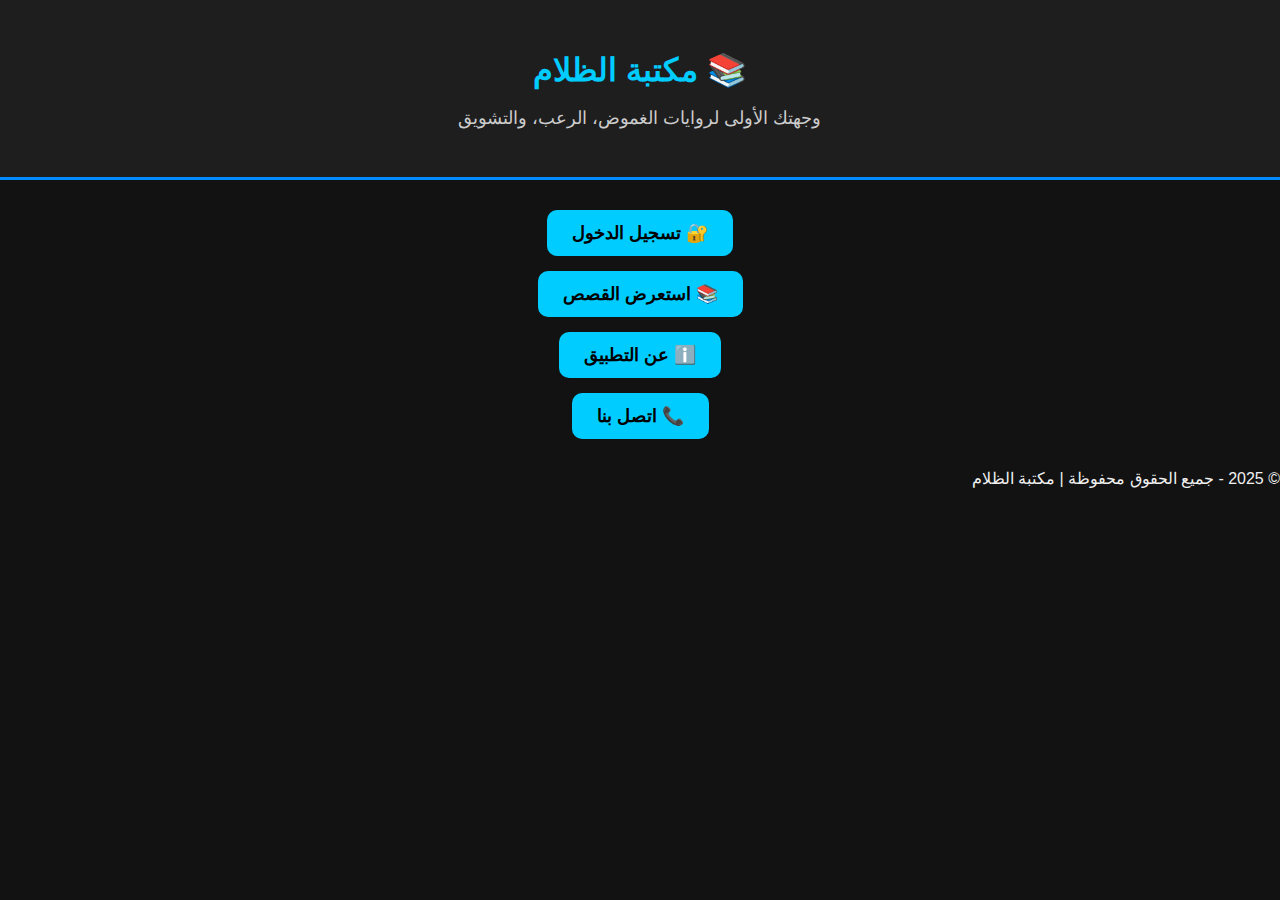
<file: index.html>
<!DOCTYPE html>
<html lang="ar" dir="rtl">
<head>
    <meta charset="UTF-8" />
    <title>مكتبة الظلام | الصفحة الرئيسية</title>
    <link rel="stylesheet" href="style.css" />
</head>
<body>
    <header>
        <h1>📚 مكتبة الظلام</h1>
        <p>وجهتك الأولى لروايات الغموض، الرعب، والتشويق</p>
    </header>

    <section class="home-buttons">
        <a href="login.html">🔐 تسجيل الدخول</a>
        <a href="categories.html">📚 استعرض القصص</a>
        <a href="about.html">ℹ️ عن التطبيق</a>
        <a href="contact.html">📞 اتصل بنا</a>
    </section>

    <footer>
        &copy; 2025 - جميع الحقوق محفوظة | مكتبة الظلام
    </footer>
</body>
</html>
</file>
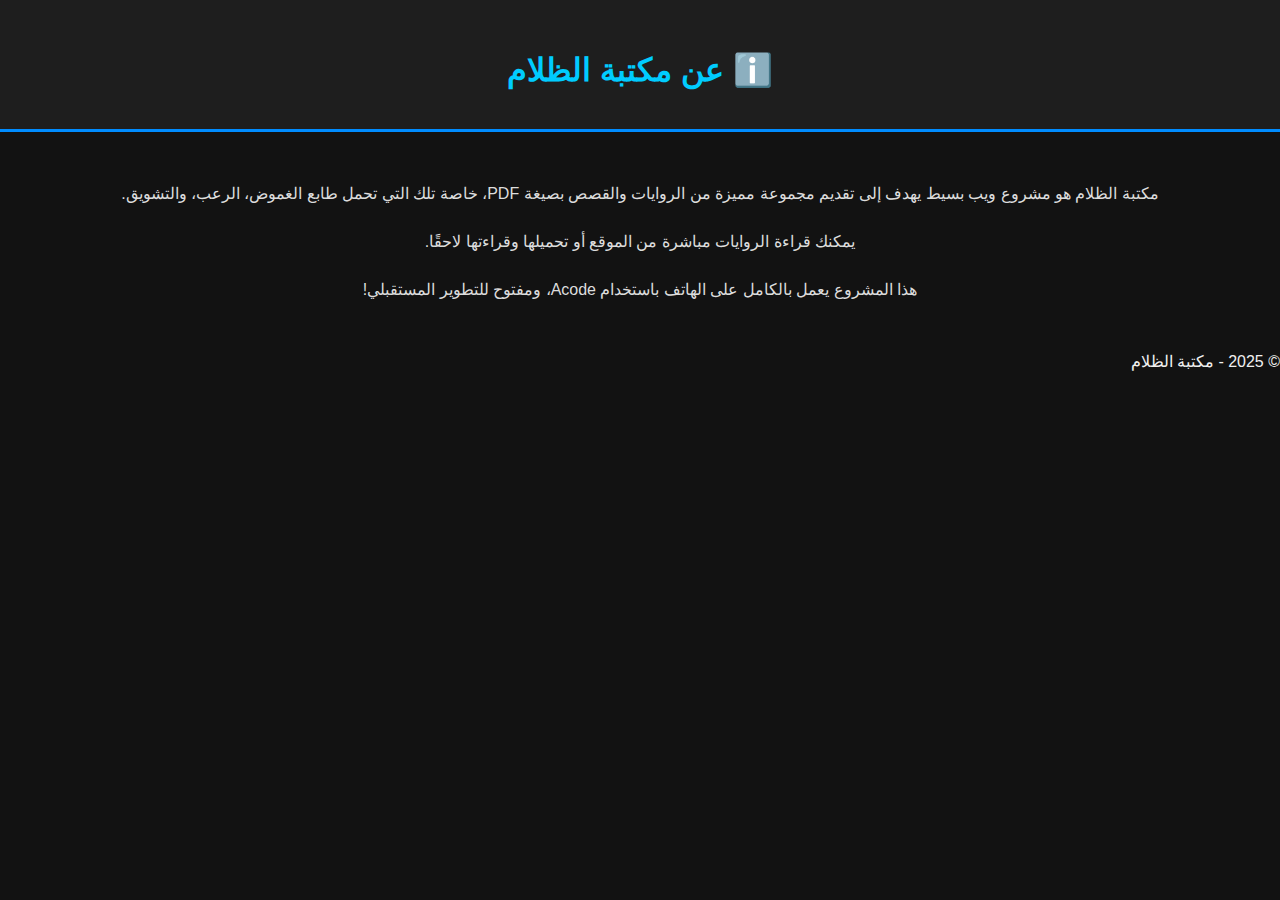
<file: about.html>
<!DOCTYPE html>
<html lang="ar" dir="rtl">
<head>
    <meta charset="UTF-8">
    <title>عن التطبيق</title>
    <link rel="stylesheet" href="style.css">
</head>
<body>
    <header>
        <h1>ℹ️ عن مكتبة الظلام</h1>
    </header>

    <section class="about">
        <p>مكتبة الظلام هو مشروع ويب بسيط يهدف إلى تقديم مجموعة مميزة من الروايات والقصص بصيغة PDF، خاصة تلك التي تحمل طابع الغموض، الرعب، والتشويق.</p>
        <p>يمكنك قراءة الروايات مباشرة من الموقع أو تحميلها وقراءتها لاحقًا.</p>
        <p>هذا المشروع يعمل بالكامل على الهاتف باستخدام Acode، ومفتوح للتطوير المستقبلي!</p>
    </section>

    <footer>
        &copy; 2025 - مكتبة الظلام
    </footer>
</body>
</html>
</file>
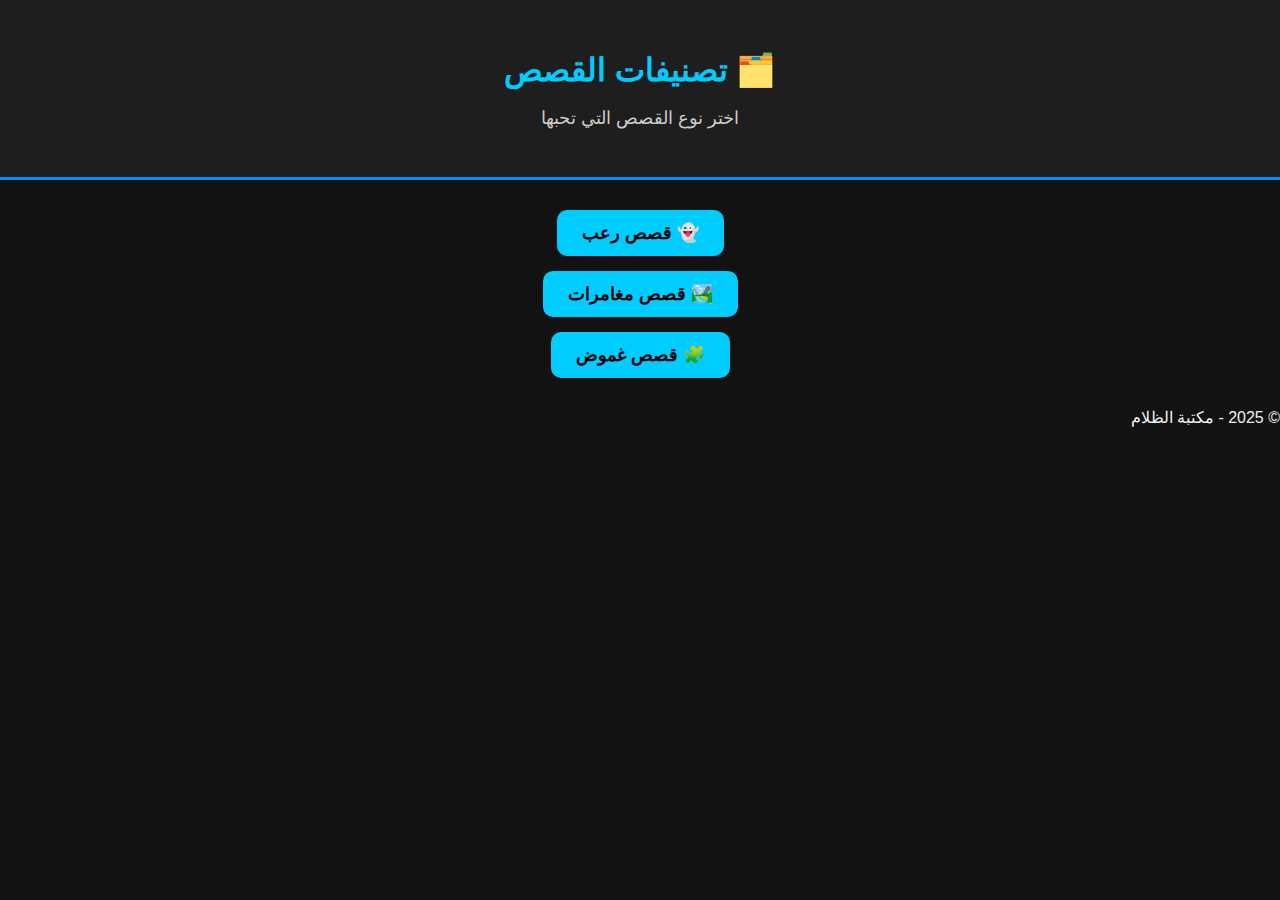
<file: categories.html>
<!DOCTYPE html>
<html lang="ar" dir="rtl">
<head>
    <meta charset="UTF-8" />
    <title>تصنيفات القصص</title>
    <link rel="stylesheet" href="style.css" />
</head>
<body>
    <header>
        <h1>🗂️ تصنيفات القصص</h1>
        <p>اختر نوع القصص التي تحبها</p>
    </header>

    <section class="home-buttons">
        <a href="horror.html">👻 قصص رعب</a>
        <a href="adventure.html">🏞️ قصص مغامرات</a>
        <a href="mystery.html">🧩 قصص غموض</a>
    </section>

    <footer>
        &copy; 2025 - مكتبة الظلام
    </footer>
</body>
</html>
</file>
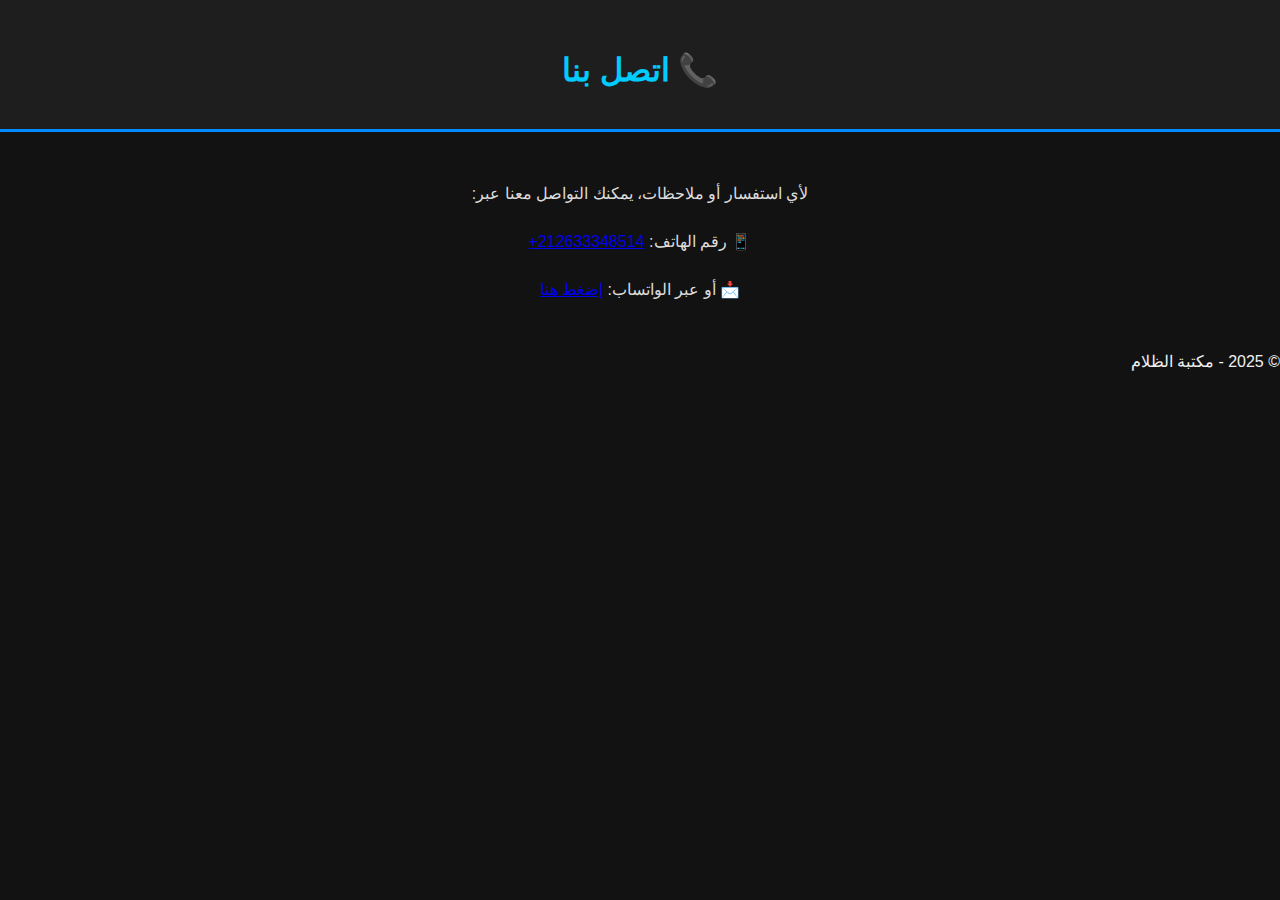
<file: contact.html>
<!DOCTYPE html>
<html lang="ar" dir="rtl">
<head>
    <meta charset="UTF-8">
    <title>اتصل بنا</title>
    <link rel="stylesheet" href="style.css">
</head>
<body>
    <header>
        <h1>📞 اتصل بنا</h1>
    </header>

    <section class="contact-info">
        <p>لأي استفسار أو ملاحظات، يمكنك التواصل معنا عبر:</p>
        <p>📱 رقم الهاتف: <a href="tel:+212633348514">212633348514+</a></p>
        <p>📩 أو عبر الواتساب: <a href="https://wa.me/212633348514" target="_blank">إضغط هنا</a></p>
    </section>

    <footer>
        &copy; 2025 - مكتبة الظلام
    </footer>
</body>
</html>
</file>
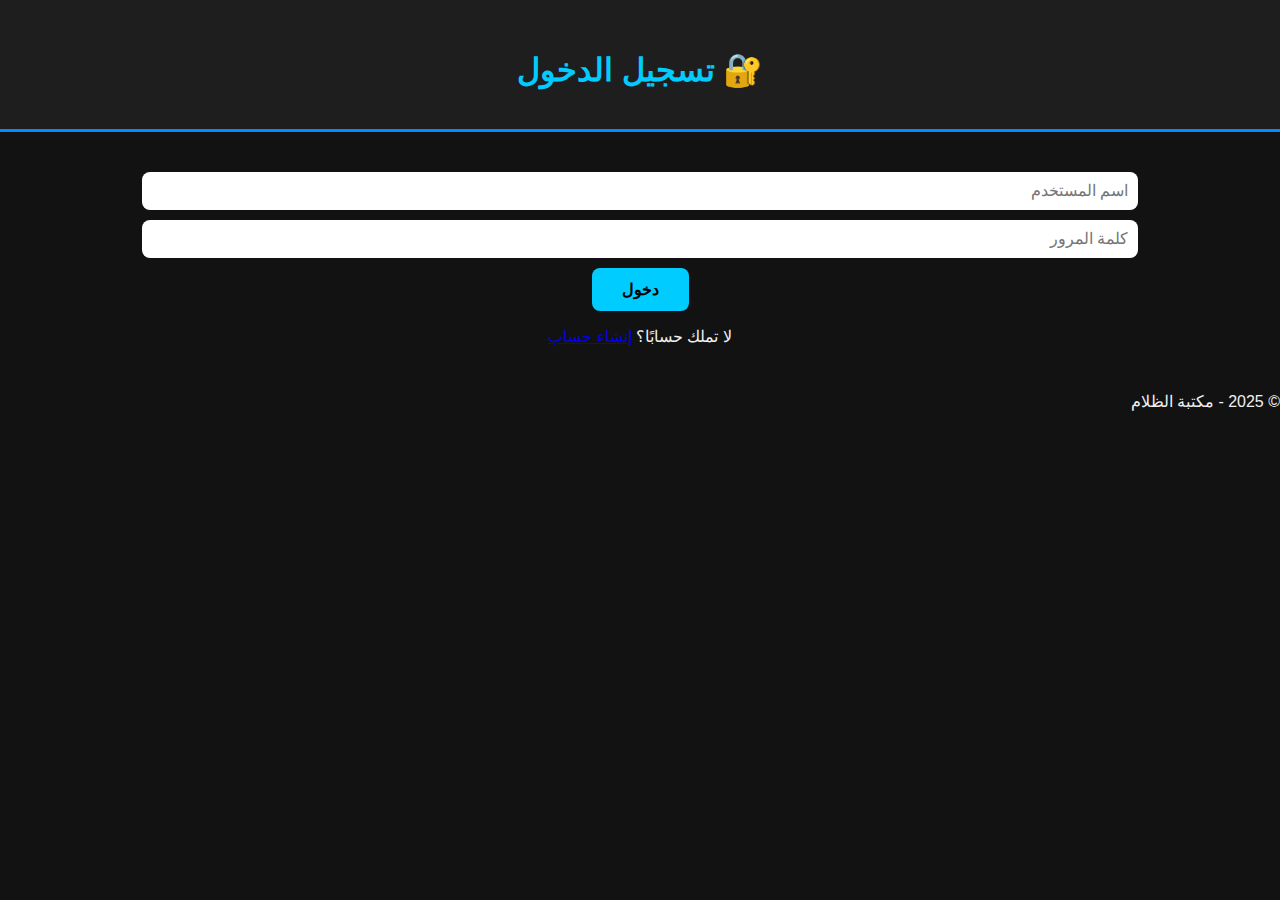
<file: login.html>
<!DOCTYPE html>
<html lang="ar" dir="rtl">
<head>
  <meta charset="UTF-8" />
  <title>تسجيل الدخول</title>
  <link rel="stylesheet" href="style.css" />
</head>
<body>
  <header>
    <h1>🔐 تسجيل الدخول</h1>
  </header>

  <section class="login-form">
    <form onsubmit="loginUser(); return false;">
      <input type="text" id="username" placeholder="اسم المستخدم" required />
      <input type="password" id="password" placeholder="كلمة المرور" required />
      <button type="submit">دخول</button>
    </form>
    <p>لا تملك حسابًا؟ <a href="signup.html">إنشاء حساب</a></p>
  </section>

  <script>
    function loginUser() {
      const username = document.getElementById("username").value;
      const password = document.getElementById("password").value;

      const storedUser = localStorage.getItem("user");
      const storedPass = localStorage.getItem("pass");

      if (username === storedUser && password === storedPass) {
        alert("✅ تم تسجيل الدخول بنجاح!");
        window.location.href = "categories.html"; // أو صفحة القصص
      } else {
        alert("❌ اسم المستخدم أو كلمة المرور غير صحيحة.");
      }
    }
  </script>

  <footer>
    &copy; 2025 - مكتبة الظلام
  </footer>
</body>
</html>
</file>
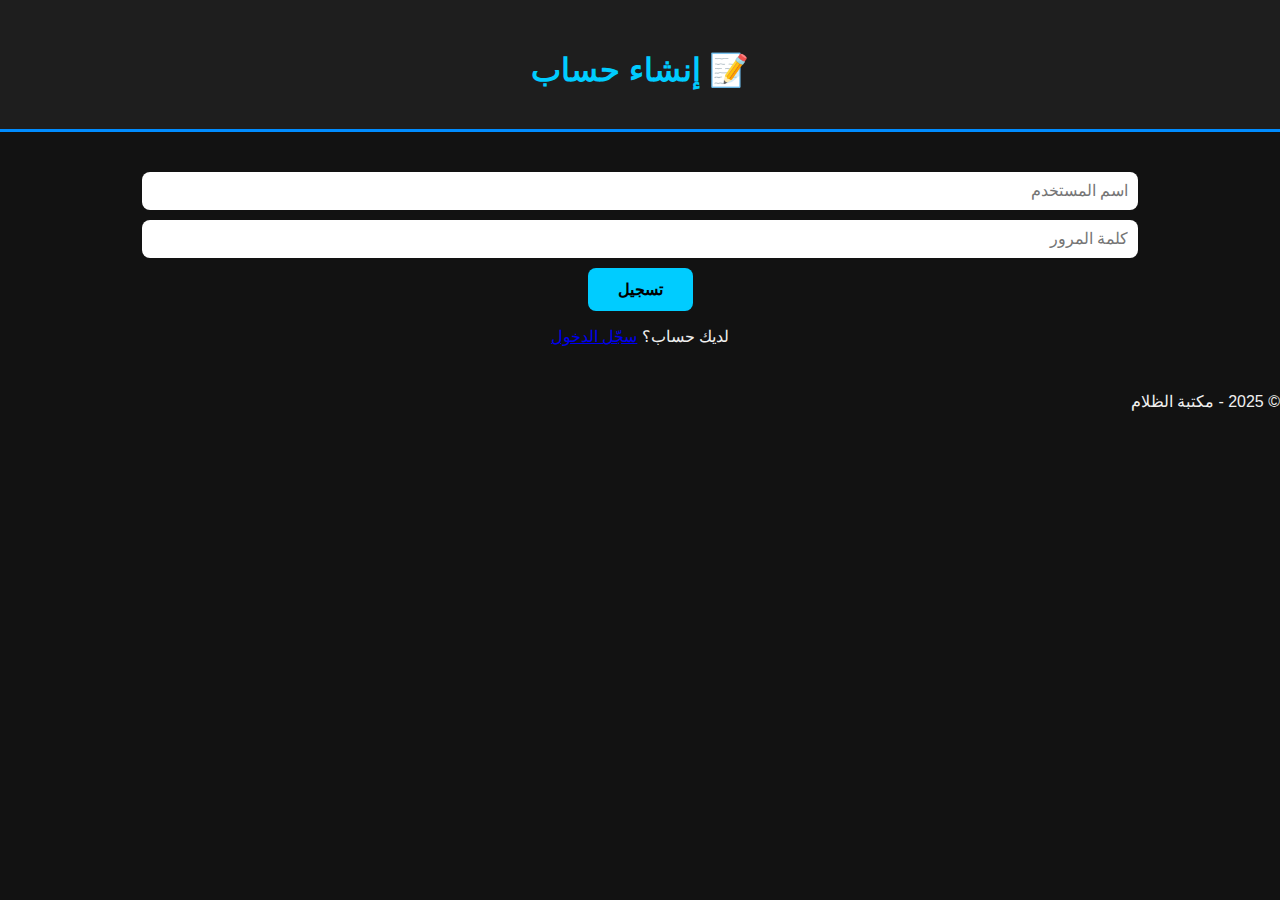
<file: signup.html>
<!DOCTYPE html>
<html lang="ar" dir="rtl">
<head>
  <meta charset="UTF-8" />
  <title>إنشاء حساب</title>
  <link rel="stylesheet" href="style.css" />
</head>
<body>
  <header>
    <h1>📝 إنشاء حساب</h1>
  </header>

  <section class="login-form">
    <form onsubmit="registerUser(); return false;">
      <input type="text" id="username" placeholder="اسم المستخدم" required />
      <input type="password" id="password" placeholder="كلمة المرور" required />
      <button type="submit">تسجيل</button>
    </form>
    <p>لديك حساب؟ <a href="login.html">سجّل الدخول</a></p>
  </section>

  <script>
    function registerUser() {
      const username = document.getElementById("username").value;
      const password = document.getElementById("password").value;

      localStorage.setItem("user", username);
      localStorage.setItem("pass", password);

      alert("✅ تم إنشاء الحساب بنجاح!");
      window.location.href = "login.html";
    }
  </script>

  <footer>
    &copy; 2025 - مكتبة الظلام
  </footer>
</body>
</html>
</file>
<file: style.css>
body {
    font-family: 'Arial', sans-serif;
    background-color: #121212;
    color: #f0f0f0;
    margin: 0;
    padding: 0;
}

header {
    background-color: #1e1e1e;
    text-align: center;
    padding: 30px 10px;
    border-bottom: 3px solid #008cff;
}

header h1 {
    font-size: 32px;
    margin-bottom: 10px;
    color: #00ccff;
}

header p {
    font-size: 18px;
    color: #cccccc;
}

.home-buttons {
    display: flex;
    flex-direction: column;
    gap: 15px;
    margin: 30px auto;
    align-items: center;
}

.home-buttons a {
    padding: 12px 25px;
    background-color: #00ccff;
    color: black;
    font-size: 18px;
    text-decoration: none;
    border-radius: 10px;
    font-weight: bold;
    transition: 0.3s;
}

.home-buttons a:hover {
    background-color: #0080cc;
    color: white;
}

.stories {
    padding: 20px;
    display: flex;
    flex-direction: column;
    gap: 30px;
}

.story-box {
    background-color: #1e1e1e;
    padding: 20px;
    border-radius: 15px;
    box-shadow: 0 0 15px rgba(0, 140, 255, 0.2);
}

.story-box h3 {
    color: #00ccff;
    margin-bottom: 10px;
}

.story-box iframe {
    width: 100%;
    height: 400px;
    border: none;
    border-radius: 10px;
    margin-bottom: 15px;
}

.story-box a {
    display: inline-block;
    background-color: #00ccff;
    color: black;
    padding: 10px 20px;
    border-radius: 8px;
    text-decoration: none;
    font-weight: bold;
    transition: 0.3s;
}

.story-box a:hover {
    background-color: #0080cc;
    color: white;
}

img.cover {
    width: 100%;
    max-height: 300px;
    object-fit: cover;
    border-radius: 10px;
    margin-bottom: 15px;
}

.contact-info, .about {
    padding: 30px;
    text-align: center;
    line-height: 2;
    color: #ddd;
}

.login-form {
    text-align: center;
    padding: 30px;
}

.login-form input {
    display: block;
    margin: 10px auto;
    padding: 10px;
    font-size: 16px;
    border-radius: 8px;
    border: none;
    width: 80%;
}

.login-form button {
    padding: 12px 30px;
    background-color: #00ccff;
    border: none;
    border-radius: 8px;
    font-weight: bold;
    font-size: 16px;
    cursor: pointer;
}
</file>
